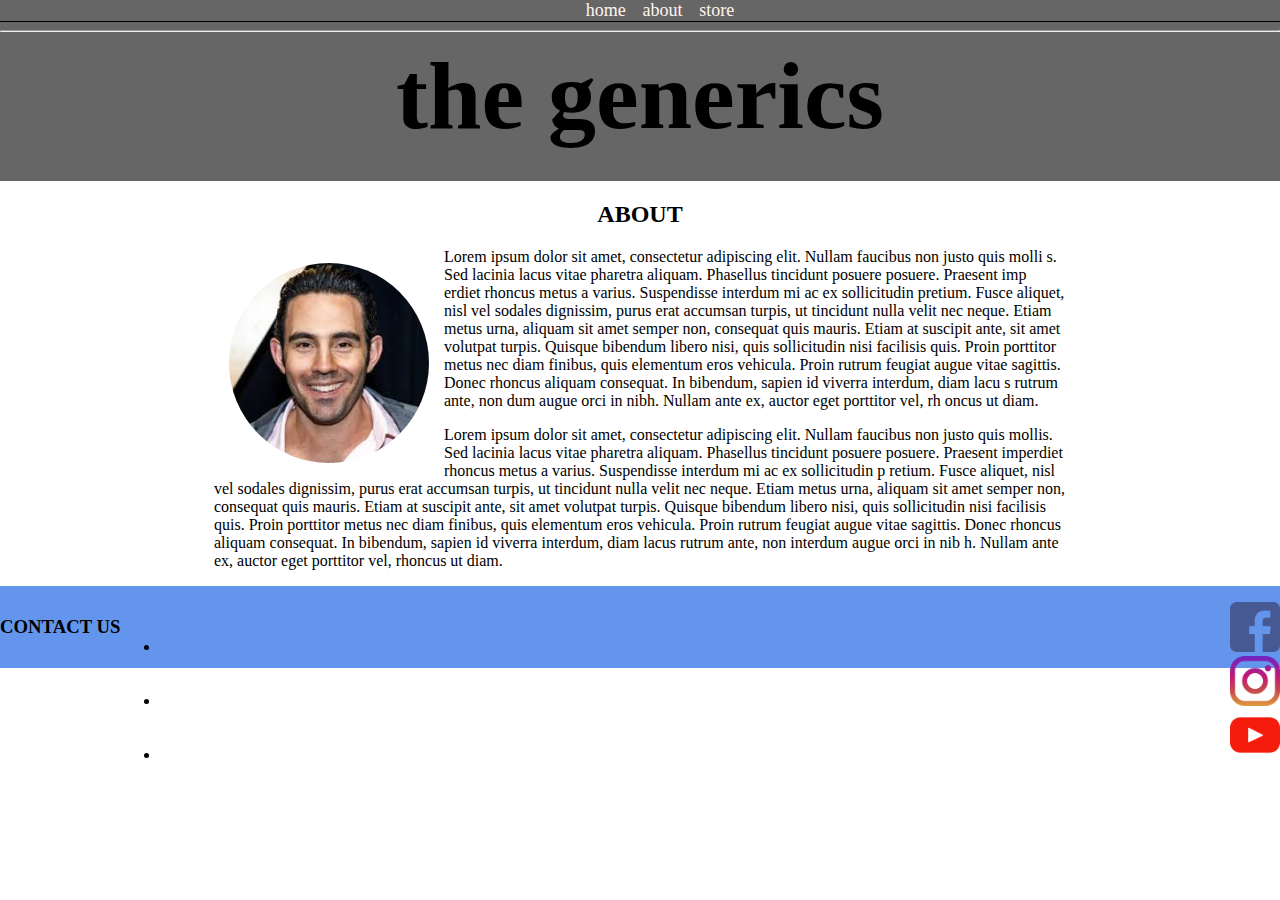
<file: index.html>
<!DOCTYPE html>
<html lang="en">
<head>
    <meta charset="UTF-8">
    <meta name="viewport" content="width=device-width, initial-scale=1.0">
     <link  rel="stylesheet" href="styles.css">
    <title>home</title>
    
</head>
<body>
    <header class="main-header">
        <nav class="nav main-nav">
            <ul>
                <li><a href="index.html">home</a></li>
                <li><a href="about.html">about</a></li>
                <li><a href="store.html">store</a></li>

            </ul>
        </nav>
        <hr>
        <h1 class="band-name band-name-large">the generics</h1>


    </header>
    <section class="content-section container ">
        <h2 class="section-header">ABOUT</h2>
        <img class="abt" src="images/download (1).jpg">
        <p>Lorem ipsum dolor sit amet, consectetur adipiscing elit. Nullam faucibus non justo quis molli
            s. Sed lacinia lacus vitae pharetra aliquam. Phasellus tincidunt posuere posuere. Praesent imp
            erdiet rhoncus metus a varius. Suspendisse interdum mi ac ex sollicitudin pretium. Fusce aliquet, nisl vel sodales dignissim, purus erat accumsan turpis, ut tincidunt nulla velit nec neque. Etiam metus urna, aliquam sit amet semper non, consequat quis mauris. Etiam at suscipit ante, sit amet volutpat turpis. Quisque bibendum libero nisi, quis sollicitudin nisi facilisis quis. Proin porttitor metus nec diam finibus, quis elementum eros vehicula. Proin rutrum feugiat augue vitae sagittis. Donec rhoncus aliquam consequat. In bibendum, sapien id viverra interdum, diam lacu
            s rutrum ante, non dum augue orci in nibh. Nullam ante ex, auctor eget porttitor vel, rh
            oncus ut diam.</p>
    
    <p>Lorem ipsum dolor sit amet, consectetur adipiscing elit. Nullam faucibus non 
        justo quis mollis. Sed lacinia lacus vitae pharetra aliquam. Phasellus tincidunt posuere 
        posuere. Praesent imperdiet rhoncus metus a varius. Suspendisse interdum mi ac ex sollicitudin p
        retium. Fusce aliquet, nisl vel sodales dignissim, purus erat accumsan turpis, ut tincidunt nulla velit nec neque. Etiam metus urna, aliquam sit amet semper non, consequat quis mauris. Etiam at suscipit ante, sit amet volutpat turpis. Quisque bibendum libero nisi, quis sollicitudin nisi facilisis quis. Proin porttitor metus nec diam finibus, quis elementum eros vehicula. Proin rutrum feugiat augue vitae sagittis. Donec rhoncus aliquam consequat. In bibendum, sapien id viverra interdum, diam lacus rutrum ante, non interdum augue orci in nib
        h. Nullam ante ex, auctor eget porttitor vel, rhoncus ut diam.</p>
        </section>
        <footer class="foot">
            <div class="foot-container">
            <h3>CONTACT US</h3>
            <ul class="logo">
                <li><img src="images/facebook.png" height="50" width="50"></li>
                <li><img src="images/instagram.png"height="50" width="50"></li>
                <li><img src="images/youtube.png"height="50" width="50"></li>


            </ul></div>
        </footer>
</body>
</html>
</file>
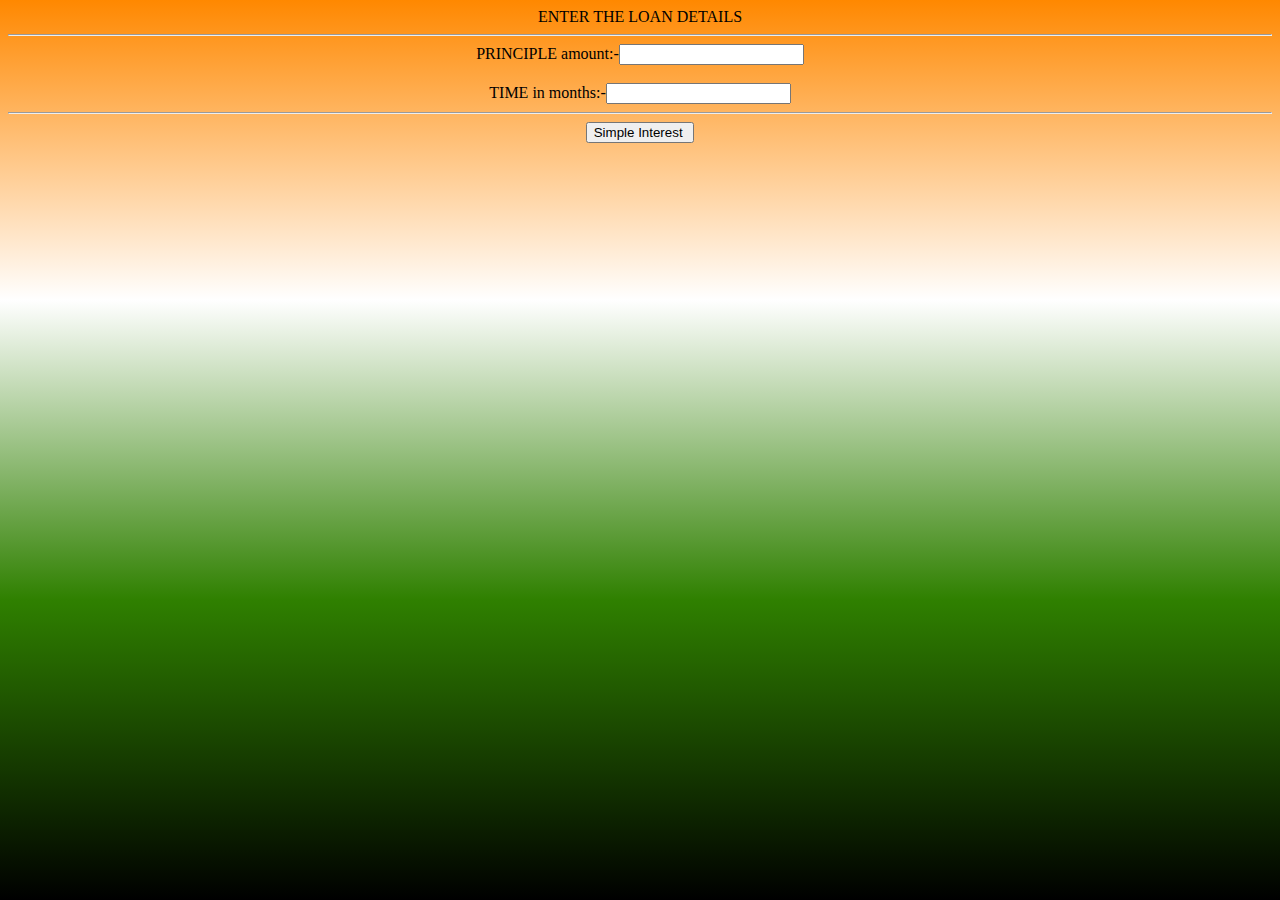
<file: 2ndpgm.html>
<html>

<head>
        <script src="2ndpgm.js"></script>

    </script>
    <title>
        second program
    </title>
</head>
<body style="background-image: linear-gradient(rgb(255, 136, 0),white,rgb(47, 128, 0),black)"><center>
    <form >
 <label>
     ENTER THE LOAN DETAILS
 </label><br><hr>
  PRINCIPLE amount:-<input type="number " name="num1" /><br><br>
 TIME in months:-<input type="number" name="num2" /><hr>
  
 <input type="button" value="Simple Interest " onclick="perform(num1.value,num2.value)"/>




    </form>



</center>
</body>
</html>
</file>
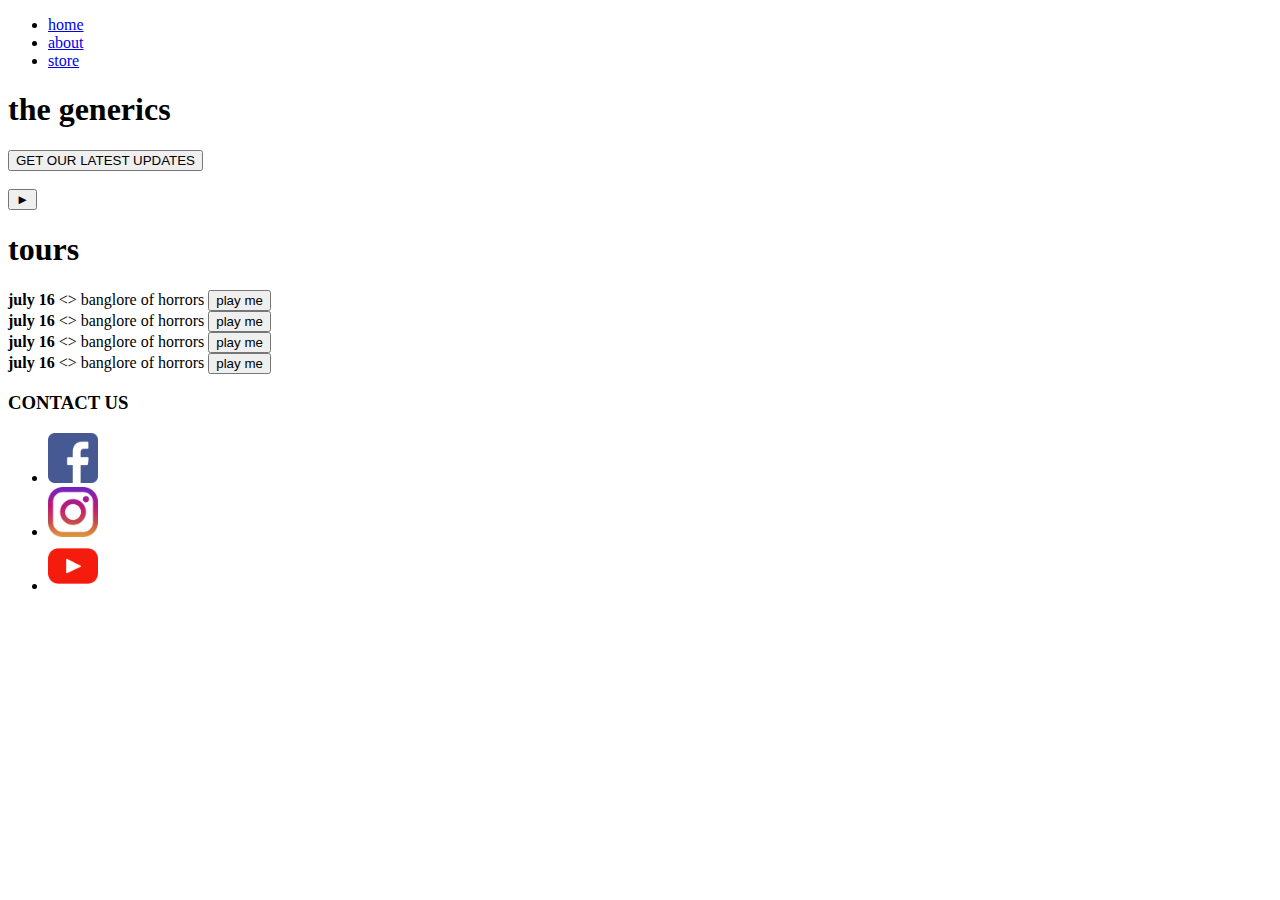
<file: about.html>
<!DOCTYPE html>
<html lang="en">
<head>
    <meta charset="UTF-8">
    <meta name="viewport" content="width=device-width, initial-scale=1.0">
    <title>about</title>
</head>
<body>
    <header class>
        <nav>
            <ul>
                <li><a href="index.html">home</a></li>
                <li><a href="about.html">about</a></li>
                <li><a href="store.html">store</a></li>

            </ul>
        </nav>
        
        <h1>the generics</h1>
        <button>GET OUR LATEST UPDATES</button>
        <br>
        <br>
        <button>&#9658</button>
    </header>
    <section>
        <h1>tours</h1>
        <div>
            <div> 
                <strong>july 16</strong> &lt;&gt;
               <span> banglore</span>
                <span> of horrors</span>
                <button type="button">play me</button>
            </div>
        </div>
        <div>
            <div> 
                <strong>july 16</strong> &lt;&gt;
               <span> banglore</span>
                <span> of horrors</span>
                <button type="button">play me</button>
            </div>
        </div>
        <div>
            <div> 
                <strong>july 16</strong> &lt;&gt;
               <span> banglore</span>
                <span> of horrors</span>
                <button type="button">play me</button>
            </div>
        </div>
        <div>
            <div> 
                <strong>july 16</strong> &lt;&gt;
               <span> banglore</span>
                <span> of horrors</span>
                <button type="button">play me</button>
            </div>
        </div>
    </section>
    
        <footer>
            <h3>CONTACT US</h3>
            <ul>
                <li><img src="images/facebook.png" height="50" width="50"></li>
                <li><img src="images/instagram.png"height="50" width="50"></li>
                <li><img src="images/youtube.png"height="50" width="50"></li>

            </ul>
        </footer>
</body>
</html>
</file>
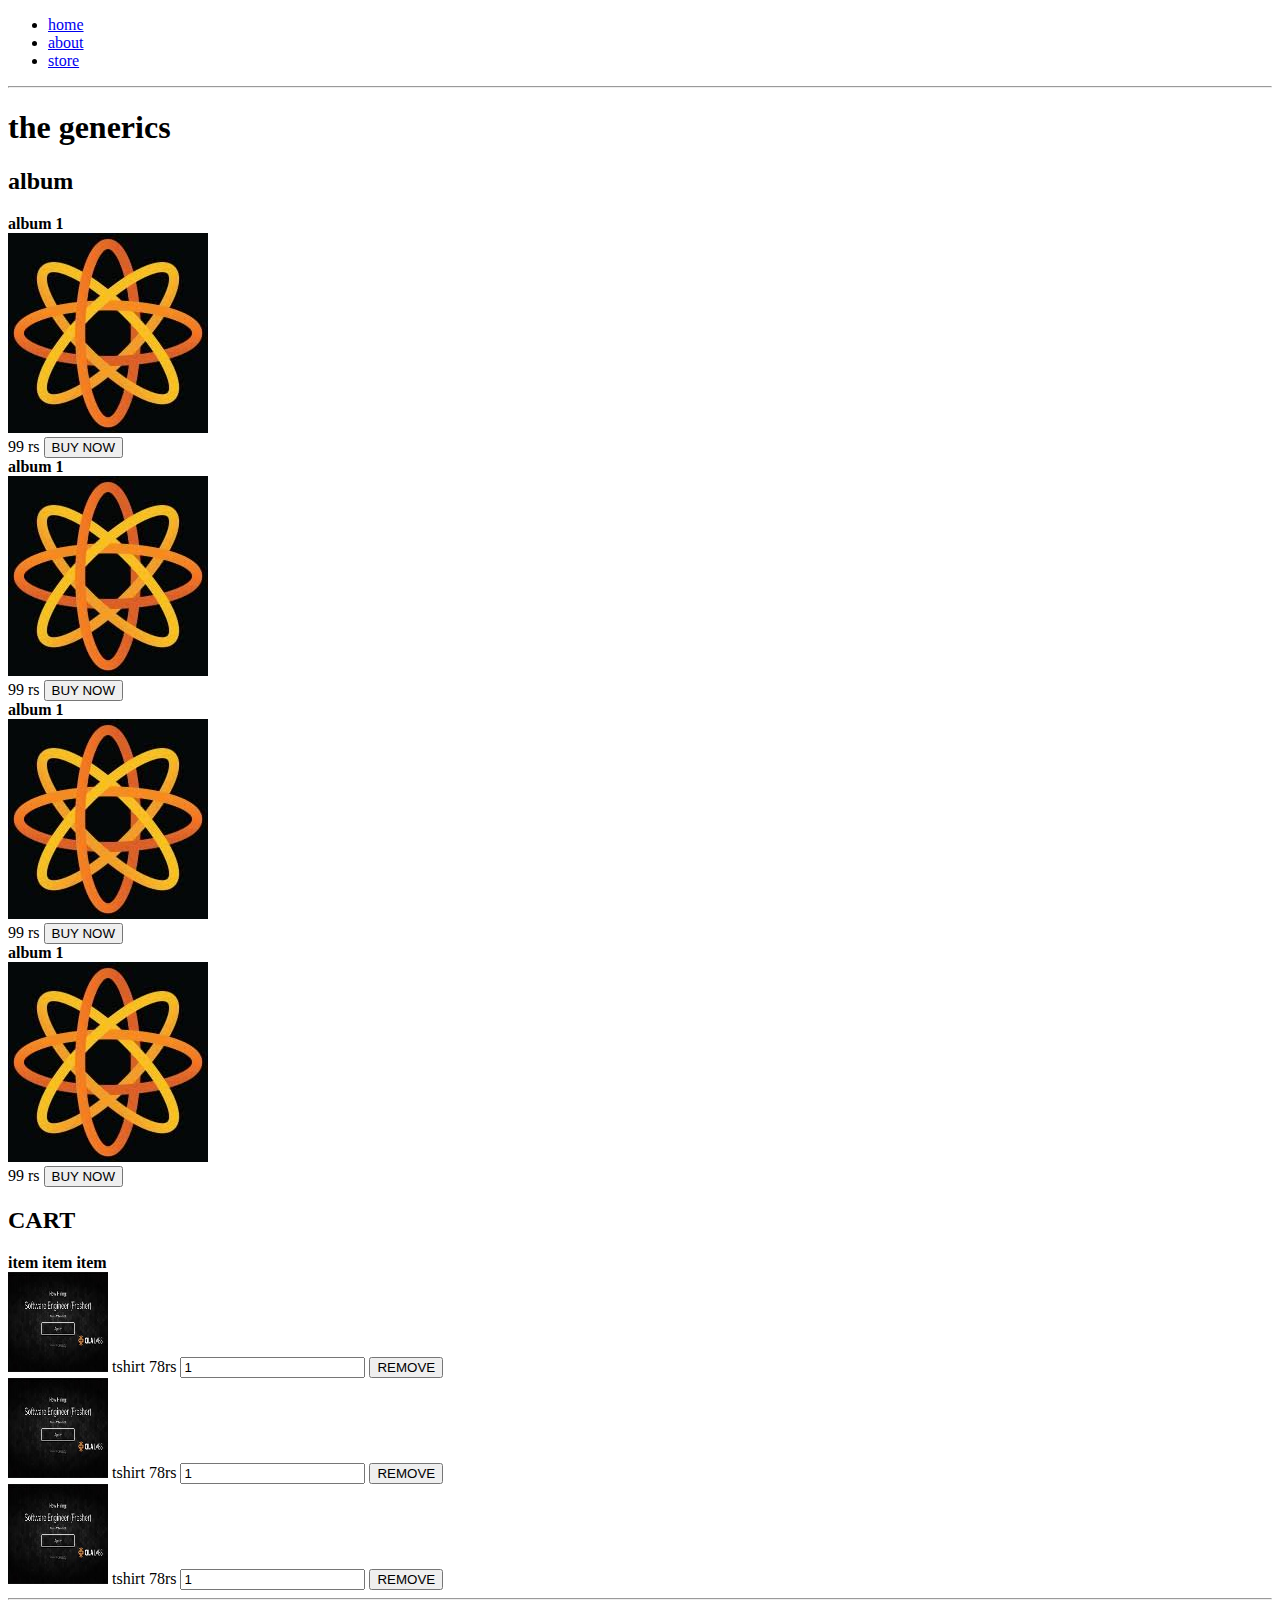
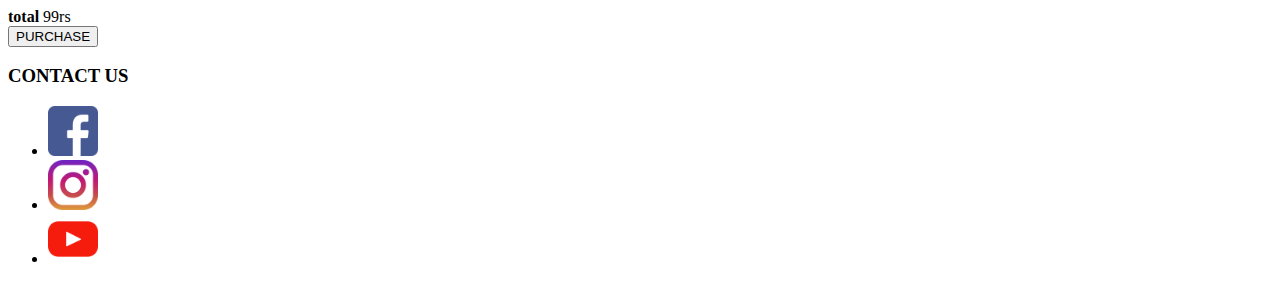
<file: store.html>
<!DOCTYPE html>
<html lang="en">
<head>
    <meta charset="UTF-8">
    <meta name="viewport" content="width=device-width, initial-scale=1.0">
    <script src="styles.css"></script>
    <title>store</title>
</head>
<body>
    <header>
        <nav>
            <ul>
                <li><a href="index.html">home</a></li>
                <li><a href="about.html">about</a></li>
                <li><a href="store.html">store</a></li>


            </ul>
        </nav>
        <hr>
        <h1>the generics</h1>


    </header>
    <section>
        <h2>album</h2>
        <div>
            <div>
                <strong>album 1</strong>
            </div>
            <img src="images/download (2).jpg">
            <div>
                <span>99 rs</span>
                <button>BUY NOW</button>
            </div>
        </div>
        <div>
            <div>
                <strong>album 1</strong>
            </div>
            <img src="images/download (2).jpg">
            <div>
                <span>99 rs</span>
                <button>BUY NOW</button>
            </div>
        </div>
        <div>
            <div>
                <strong>album 1</strong>
            </div>
            <img src="images/download (2).jpg">
            <div>
                <span>99 rs</span>
                <button>BUY NOW</button>
            </div>
        </div>
        <div>
            <div>
                <strong>album 1</strong>
            </div>
            <img src="images/download (2).jpg">
            <div>
                <span>99 rs</span>
                <button>BUY NOW</button>
            </div>
        </div>
    </section>
    <section>
        <h2>CART</h2>
        <div>
            <strong>item</strong>
            <strong>item</strong>
            <strong>item</strong>
        </div>
        <div>
            <img src="images/download (3).jpg" width="100" height="100">
        <span>tshirt</span>
        <span>78rs</span>
        <input type="number"value="1"> 
        <button>REMOVE</button>
        </div>
        <div>
            <img src="images/download (3).jpg" width="100" height="100">
        <span>tshirt</span>
        <span>78rs</span>
        <input type="number"value="1"> 
        <button>REMOVE</button>
        </div>
        <div>
            <img src="images/download (3).jpg" width="100" height="100">
        <span>tshirt</span>
        <span>78rs</span>
        <input type="number"value="1"> 
        <button>REMOVE</button>
        </div>
        <hr>
         <div>
             <strong>total</strong>
             <span>99rs</span>
         </div>
         <div>
             <button>PURCHASE</button>
         </div>
    </section>
    
        <footer>
            <h3>CONTACT US</h3>
            <ul>
                <li><img src="images/facebook.png" height="50" width="50"></li>
                <li><img src="images/instagram.png"height="50" width="50"></li>
                <li><img src="images/youtube.png"height="50" width="50"></li>

            </ul>
        </footer>
</body>
</html>
</file>
<file: styles.css>
*{
    box-sizing: border-box;
    color:black;
}

html,body
{
    margin: 0px;
    padding: 0px;
}
.nav li {
    display: inline;
    font-size: large;
}  
.nav ul{
    margin: 0;
}
.nav a {
    display: inline-block;
    color: seashell;
    text-decoration: none;
}
.nav a:hover{
    background-color: rgba(255, 255, 255,.3)
}
.main-header{
    background-color: rgba(0, 0, 0, .6);
    padding-bottom: 30px;
    background-blend-mode: multiply;
    background-size: cover;

}

.main-nav{
    text-align: center;
    font-size: 1.1em;
    font-weight: lighter;
    border-bottom: 1px solid black;
}
.main-nav li
{
    padding: 0.5%;
}
.band-name
{
    text-align: center;
    margin: 0;
    font-size: 4em;

}
.band-name-large
{
    font-size: 6em;
}
.content-section
{
margin: 1em;
}
.container{
    max-width: 900px;
    margin: 0 auto;
    padding: 0 1.5em;
}
.section-header
{
    text-align: center;
    font: 2em;
}
.abt
{
    float: left;
    height: 200px;
    width: 200px;
    margin: 15px;
    border-radius: 50%;
}
.foot
{
    background-color: cornflowerblue;
    color: cornsilk;
    pad: .25em 0;
}

.foot-container
{
    display: flex;
    align-items: center;
}
.foot-container ul {
    flex-grow: 1;
    text-align: end;
    
}
.logo
{
    width: 50px;
    height: 50px;
}
</file>
